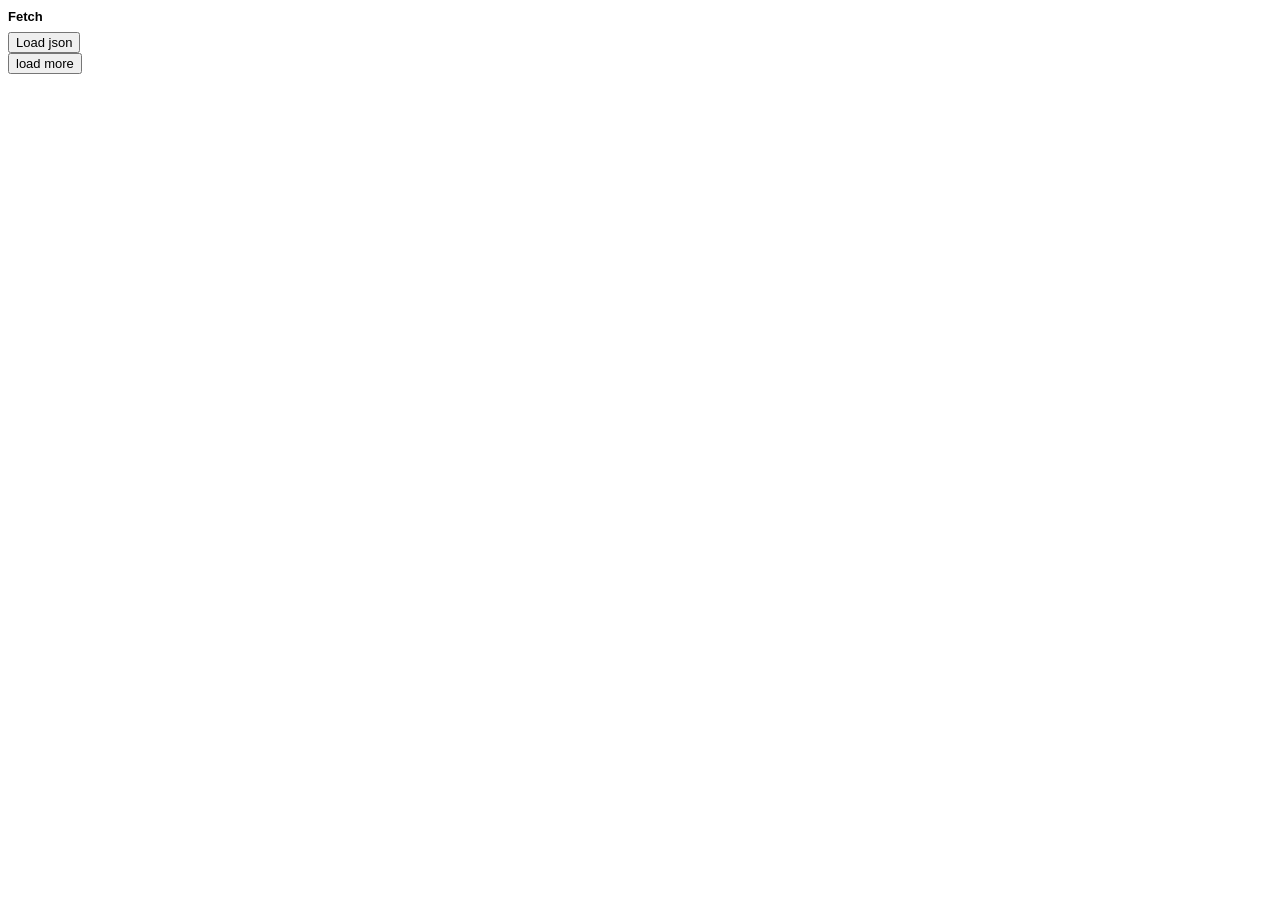
<file: index.html>
<!DOCTYPE html>
<html lang="en">
  <head>
    <meta charset="UTF-8" />
    <meta http-equiv="X-UA-Compatible" content="IE=edge" />
    <meta name="viewport" content="width=device-width, initial-scale=1.0" />
    <link rel="stylesheet" href="style.css" />
    <title>Fetch</title>
    <!-- <script src="./js/fetch.js" defer></script> -->
    <!-- <script src="./js/sync.js" defer></script> -->
    <script src="./js/api.js" defer></script>
  </head>
  <body>
    <h1>Fetch</h1>
    <button id="load">Load json</button>
    <div id="app"></div>
    <button id="load-more">load more</button>
  </body>
</html>
</file>
<file: style.css>
* {
  font-family: Verdana, Geneva, Tahoma, sans-serif;
  box-sizing: border-box;
  font-size: small;
}

.posts-container {
  max-width: 90%;
  margin: 0 auto;
  display: flex;
  flex-wrap: wrap;
  gap: 1em;
}

article {
  border: 1px solid #000;
  border-radius: 1em;
  padding: 1em;
  flex-basis: 30%;
}
article:hover {
  background-color: #f1f1f1;
}

.modal {
  display: none;
  position: fixed;
  width: 70%;
  background: white;
  border: 1px solid #000;
  border-radius: 1em;
  padding: 1em;
  top: 10%;
  left: 50%;
  transform: translateX(-50%);
}
.modal.open {
  display: block;
}
.modal h2 {
  font-size: 2em;
}
</file>
